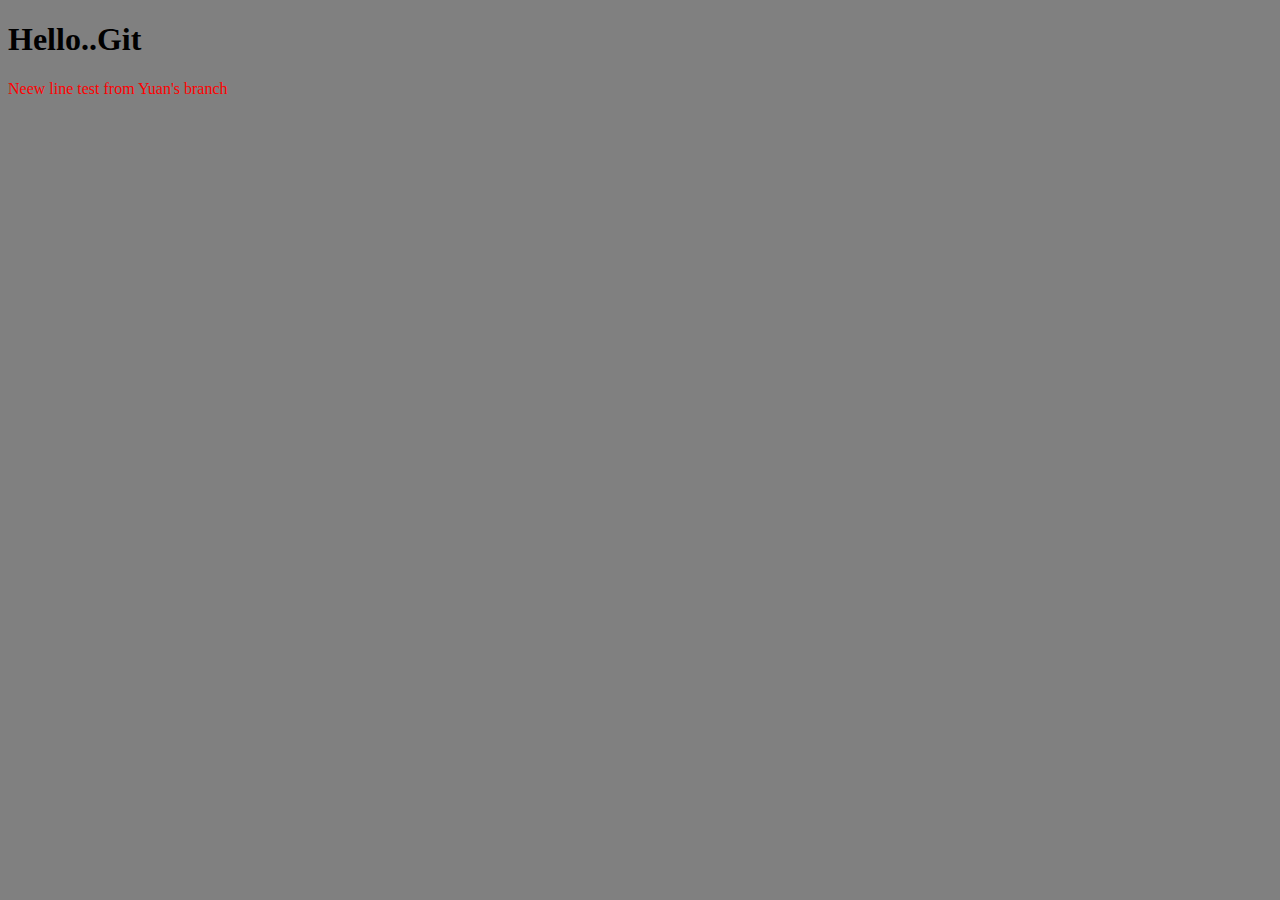
<file: Index.html>
<!DOCTYPE html>
<html>
<head lang="en">
    <meta charset="UTF-8">
    <title></title>
    <link href="myStyles.css" rel="stylesheet" />
</head>
<body>
<h1>Hello..Git</h1>
<p>Neew line test from Yuan's branch</p>
</body>
</html>
</file>
<file: myStyles.css>
﻿body {

    background-color:#808080;
}
p{
    color:red;
}
</file>
